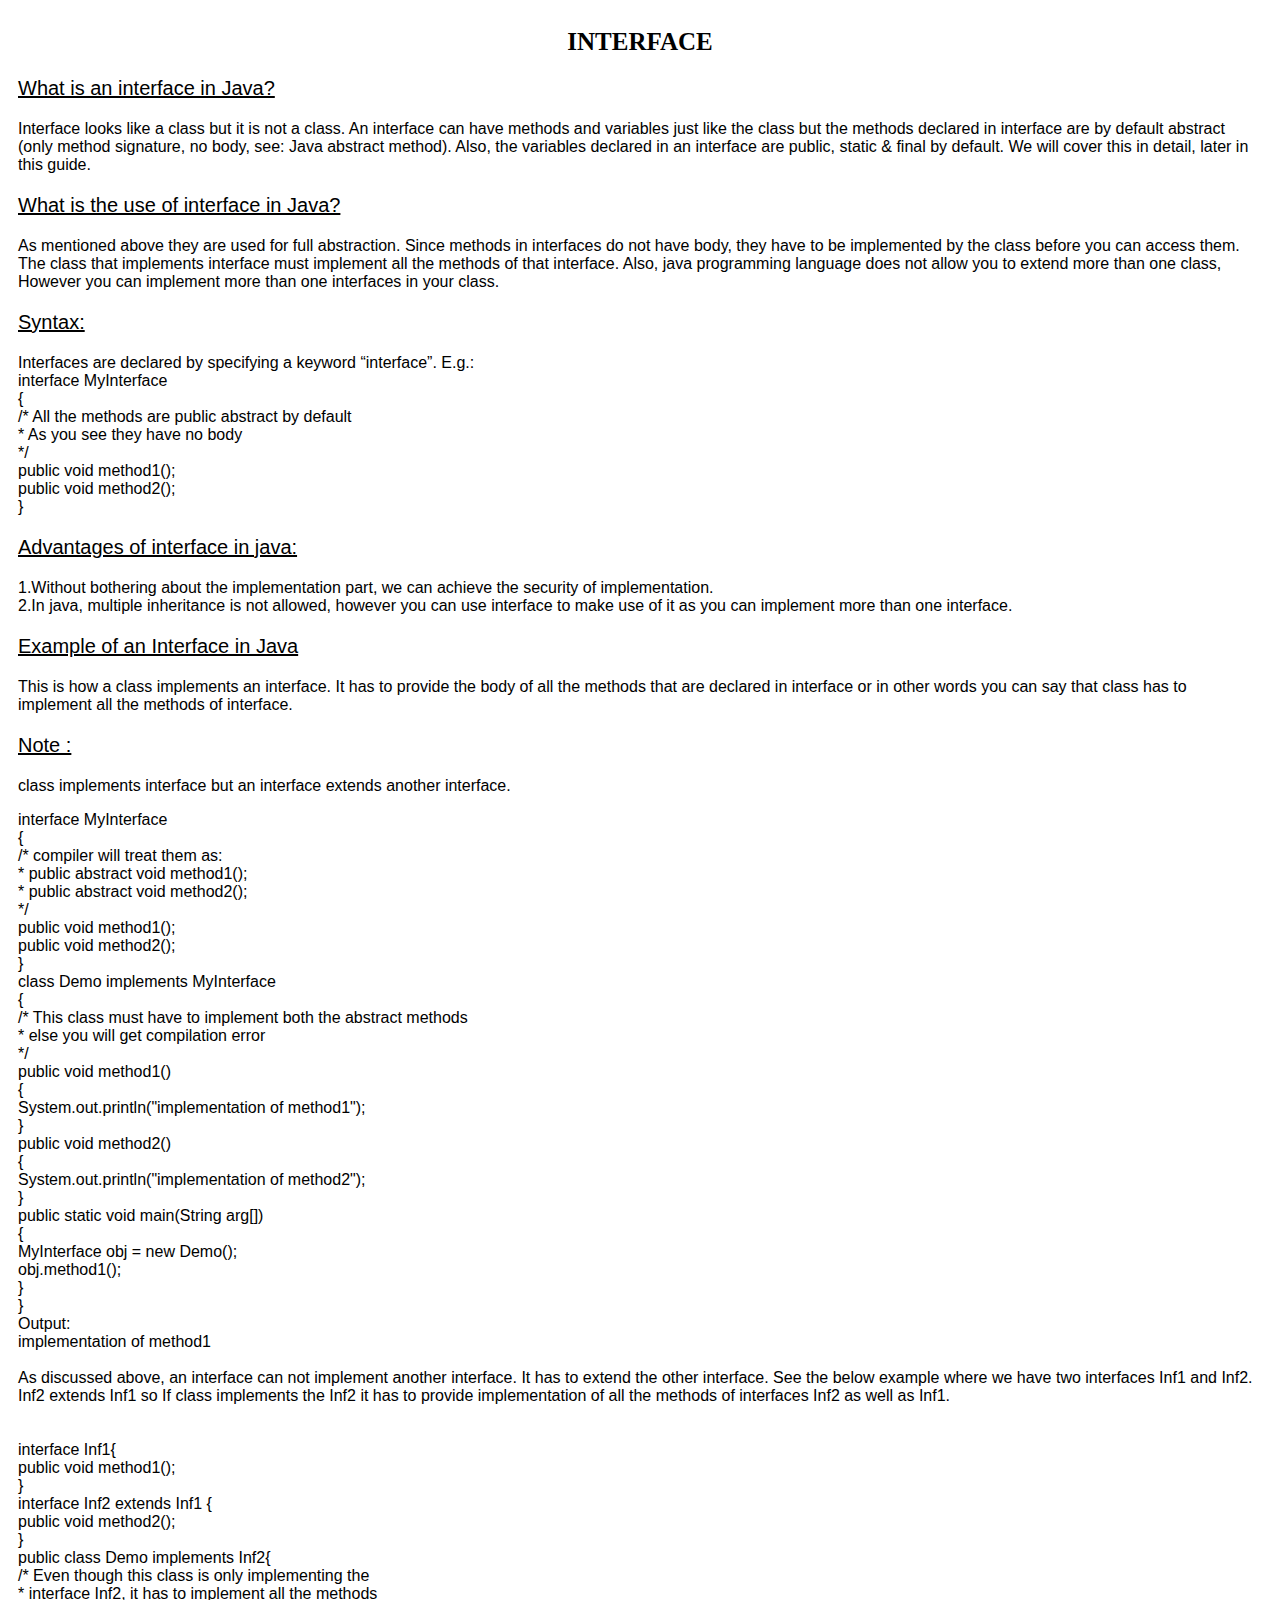
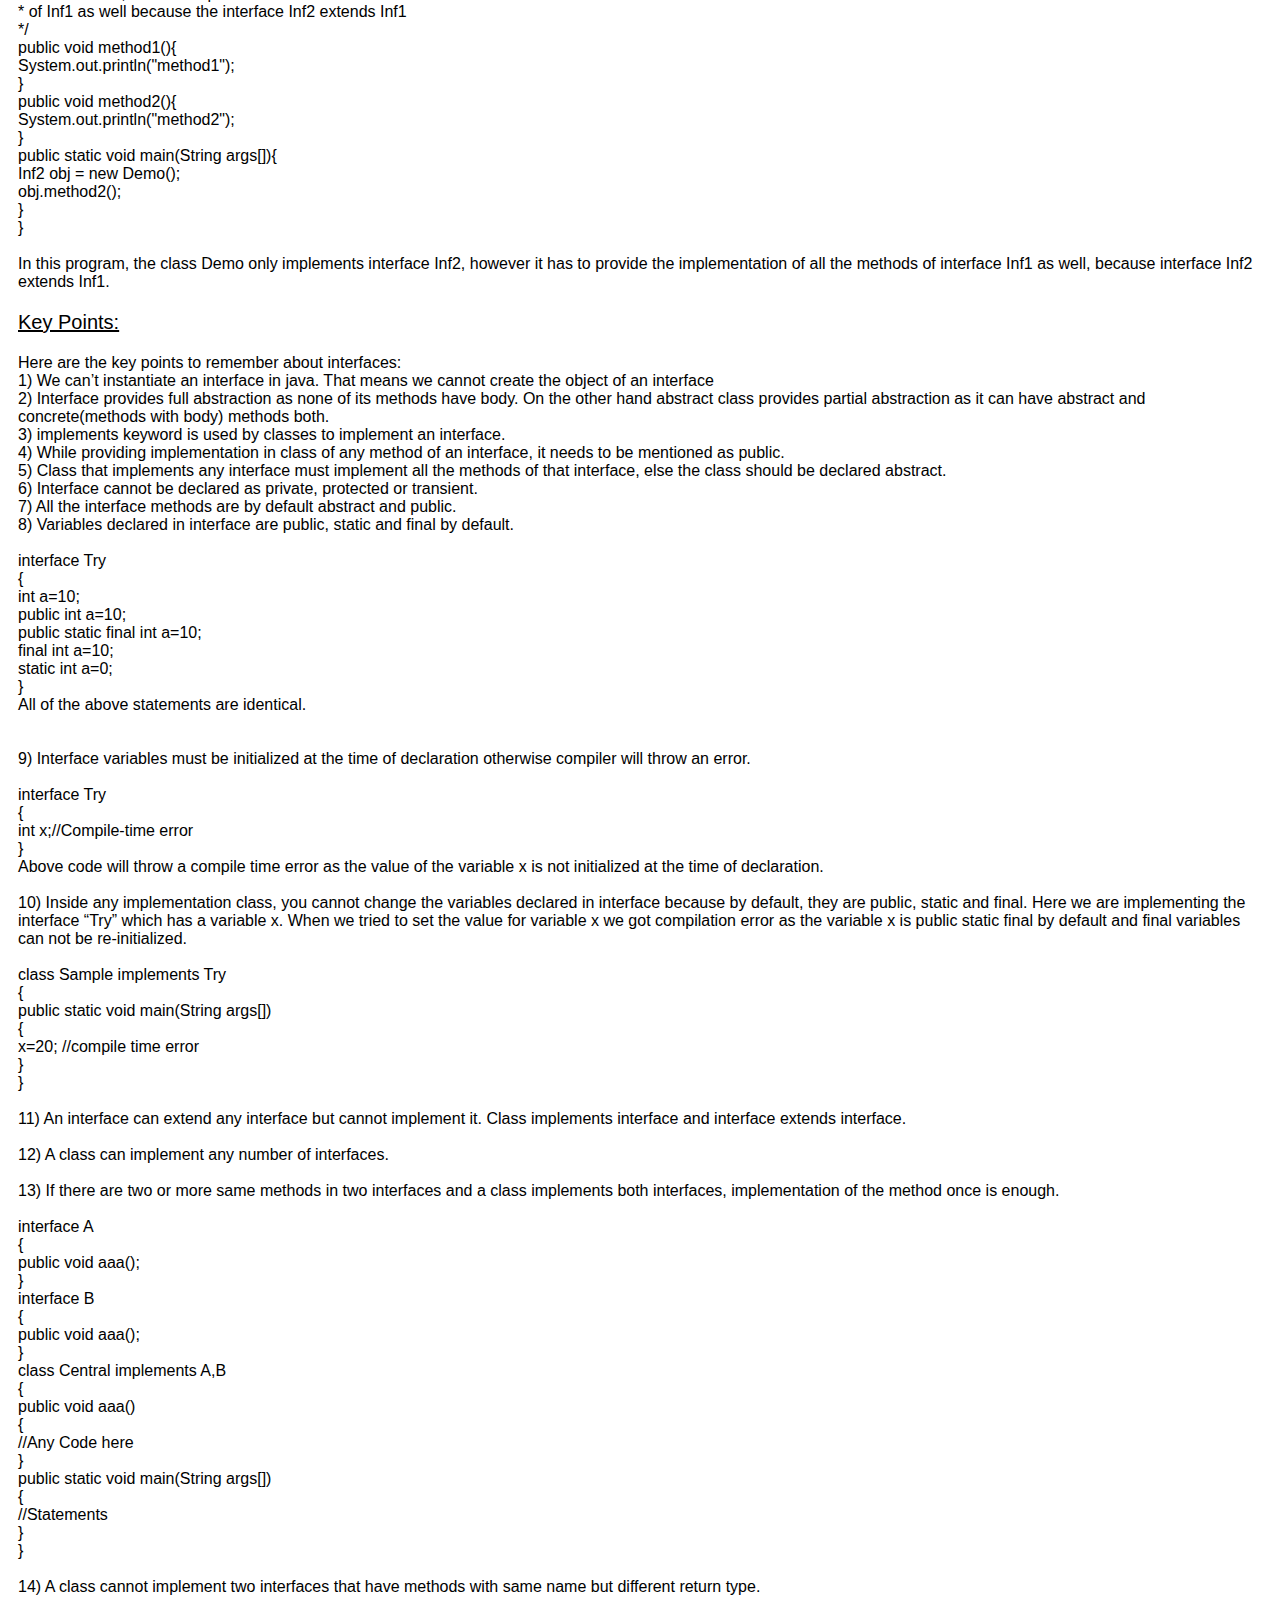
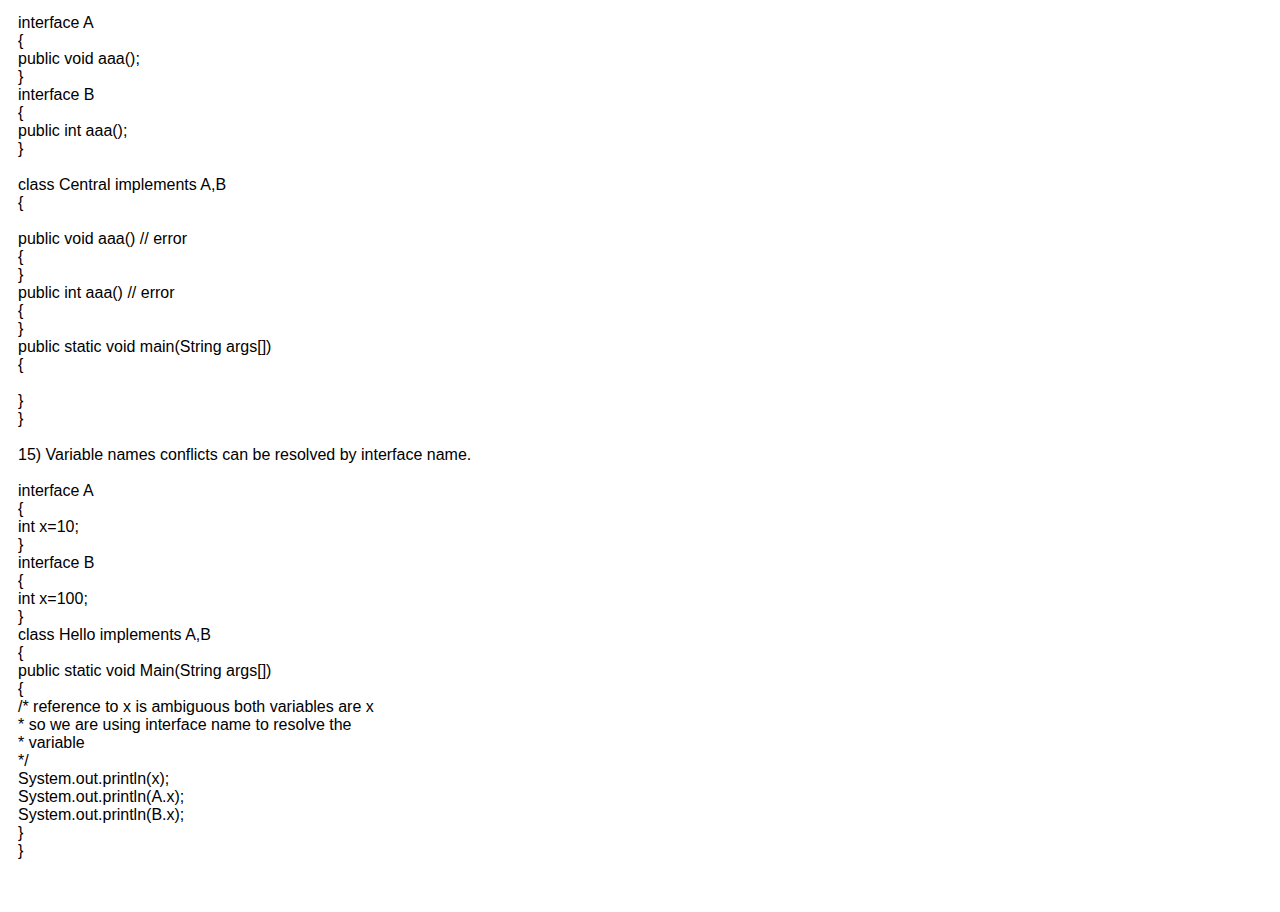
<file: index.html>
<html lang="en">
<head>
    <meta charset="UTF-8">
    <meta http-equiv="X-UA-Compatible" content="IE=edge">
    <meta name="viewport" content="width=device-width, initial-scale=1.0">
    <title>INTERFACE</title>
    <link rel="stylesheet" href="interface.css">
</head>
<body>
    
    <h2>INTERFACE</h2>
    <P id="st">
        What is an interface in Java?
        <p id="ans">Interface looks like a class but it is not a class. An interface can have methods and variables just like the class but the methods declared in interface are by default abstract (only method signature, no body, see: Java abstract method). Also, the variables declared in an interface are public, static & final by default. We will cover this in detail, later in this guide.
        </p>
        <p id="st">
        What is the use of interface in Java?</p>
        <p id="ans">As mentioned above they are used for full abstraction. Since methods in interfaces do not have body, they have to be implemented by the class before you can access them. The class that implements interface must implement all the methods of that interface. Also, java programming language does not allow you to extend more than one class, However you can implement more than one interfaces in your class.
        </p>
        <p id="st">Syntax:</p>
        <p id="ans">Interfaces are declared by specifying a keyword “interface”. E.g.: <br>

            interface MyInterface <br>
            { <br>
               /* All the methods are public abstract by default <br>
                * As you see they have no body <br>
                */ <br>
               public void method1(); <br>
               public void method2(); <br>
            } <br>
            </p>
            <p id="st">Advantages of interface in java:</p>
            <p id="ans">1.Without bothering about the implementation part, we can achieve the security of implementation.<br>
                2.In java, multiple inheritance is not allowed, however you can use interface to make use of it as you can implement more than one interface.</p>
            <p id="st">Example of an Interface in Java</p>
            <p id="ans">This is how a class implements an interface. It has to provide the body of all the methods that are declared in interface or in other words you can say that class has to implement all the methods of interface.</p>
            <p id="st">Note :</p>
            <p id="ans">class implements interface but an interface extends another interface.</p>
            <p id="ans">
                interface MyInterface <br>
{<br>
   /* compiler will treat them as: <br>
    * public abstract void method1();<br>
    * public abstract void method2();<br>
    */<br>
   public void method1();<br>
   public void method2();<br>
}<br>
class Demo implements MyInterface<br>
{<br>
   /* This class must have to implement both the abstract methods<br>
    * else you will get compilation error<br>
    */<br>
   public void method1()<br>
   {<br>
	System.out.println("implementation of method1");<br>
   }<br>
   public void method2()<br>
   {<br>
	System.out.println("implementation of method2");<br>
   }<br>
   public static void main(String arg[])<br>
   {<br>
	MyInterface obj = new Demo();<br>
	obj.method1();<br>
   }<br>
}<br>
Output:<br>

implementation of method1 <br> <br>
As discussed above, an interface can not implement another interface. It has to extend the other interface. See the below example where we have two interfaces Inf1 and Inf2. Inf2 extends Inf1 so If class implements the Inf2 it has to provide implementation of all the methods of interfaces Inf2 as well as Inf1. <br><br><br>
interface Inf1{<br>
    public void method1();<br>
 }<br>
 interface Inf2 extends Inf1 {<br>
    public void method2();<br>
 }<br>
 public class Demo implements Inf2{<br>
    /* Even though this class is only implementing the<br>
     * interface Inf2, it has to implement all the methods<br> 
     * of Inf1 as well because the interface Inf2 extends Inf1<br>
     */<br>
     public void method1(){<br>
     System.out.println("method1");<br>
     }<br>
     public void method2(){<br>
     System.out.println("method2");<br>
     }<br>
     public static void main(String args[]){<br>
     Inf2 obj = new Demo();<br>
     obj.method2();<br>
     }<br>
 }<br><br>
 In this program, the class Demo only implements interface Inf2, however it has to provide the implementation of all the methods of interface Inf1 as well, because interface Inf2 extends Inf1.<br>
 

            </p>
            <p id="st">Key Points:</p>
            <p id="ans">Here are the key points to remember about interfaces:<br>
                1) We can’t instantiate an interface in java. That means we cannot create the object of an interface<br>
                
                2) Interface provides full abstraction as none of its methods have body. On the other hand abstract class provides partial abstraction as it can have abstract and concrete(methods with body) methods both.<br>
                
                3) implements keyword is used by classes to implement an interface.<br>
                
                4) While providing implementation in class of any method of an interface, it needs to be mentioned as public.<br>
                
                5) Class that implements any interface must implement all the methods of that interface, else the class should be declared abstract.<br>
                
                6) Interface cannot be declared as private, protected or transient.<br>
                
                7) All the interface methods are by default abstract and public.<br>
                
                8) Variables declared in interface are public, static and final by default.<br><br>
                interface Try<br>
{<br>
   int a=10;<br>
   public int a=10;<br>
   public static final int a=10;<br>
   final int a=10;<br>
   static int a=0;<br>
}<br>
All of the above statements are identical.<br><br><br>
9) Interface variables must be initialized at the time of declaration otherwise compiler will throw an error.<br>
<br>
interface Try<br>
{<br>
      int x;//Compile-time error<br>
}<br>
Above code will throw a compile time error as the value of the variable x is not initialized at the time of declaration.<br><br>

10) Inside any implementation class, you cannot change the variables declared in interface because by default, they are public, static and final. Here we are implementing the interface “Try” which has a variable x. When we tried to set the value for variable x we got compilation error as the variable x is public static final by default and final variables can not be re-initialized.<br>
<br>
class Sample implements Try<br>
{<br>
  public static void main(String args[])<br>
  {<br>
     x=20; //compile time error<br>
  }<br>
}<br><br>
11) An interface can extend any interface but cannot implement it. Class implements interface and interface extends interface.<br><br>

12) A class can implement any number of interfaces.<br><br>

13) If there are two or more same methods in two interfaces and a class implements both interfaces, implementation of the method once is enough.<br><br>

interface A<br>
{<br>
   public void aaa();<br>
}<br>
interface B<br>
{<br>
   public void aaa();<br>
}<br>
class Central implements A,B<br>
{<br>
   public void aaa()<br>
   {<br>
        //Any Code here<br>
   }<br>
   public static void main(String args[])<br>
   {<br>
        //Statements<br>
    }<br>
}<br><br>
14) A class cannot implement two interfaces that have methods with same name but different return type.<br><br>

interface A<br>
{<br>
   public void aaa();<br>
}<br>
interface B<br>
{<br>
   public int aaa();<br>
}<br>
<br>
class Central implements A,B<br>
{<br><br>

   public void aaa() // error<br>
   {<br>
   }<br>
   public int aaa() // error<br>
   {<br>
   }<br>
   public static void main(String args[])<br>
   {<br>
    <br>
   }<br>
}<br><br>
15) Variable names conflicts can be resolved by interface name.<br><br>

interface A<br>
{<br>
    int x=10;<br>
}<br>
interface B<br>
{<br>
    int x=100;<br>
}<br>
class Hello implements A,B<br>
{<br>
    public static void Main(String args[])<br>
    {<br>
       /* reference to x is ambiguous both variables are x<br>
        * so we are using interface name to resolve the <br>
        * variable<br>
        */<br>
       System.out.println(x); <br>
       System.out.println(A.x);<br>
       System.out.println(B.x);<br>
    }<br>
}<br><br><br>

                </p>

    </P>
</body>
</html>
</file>
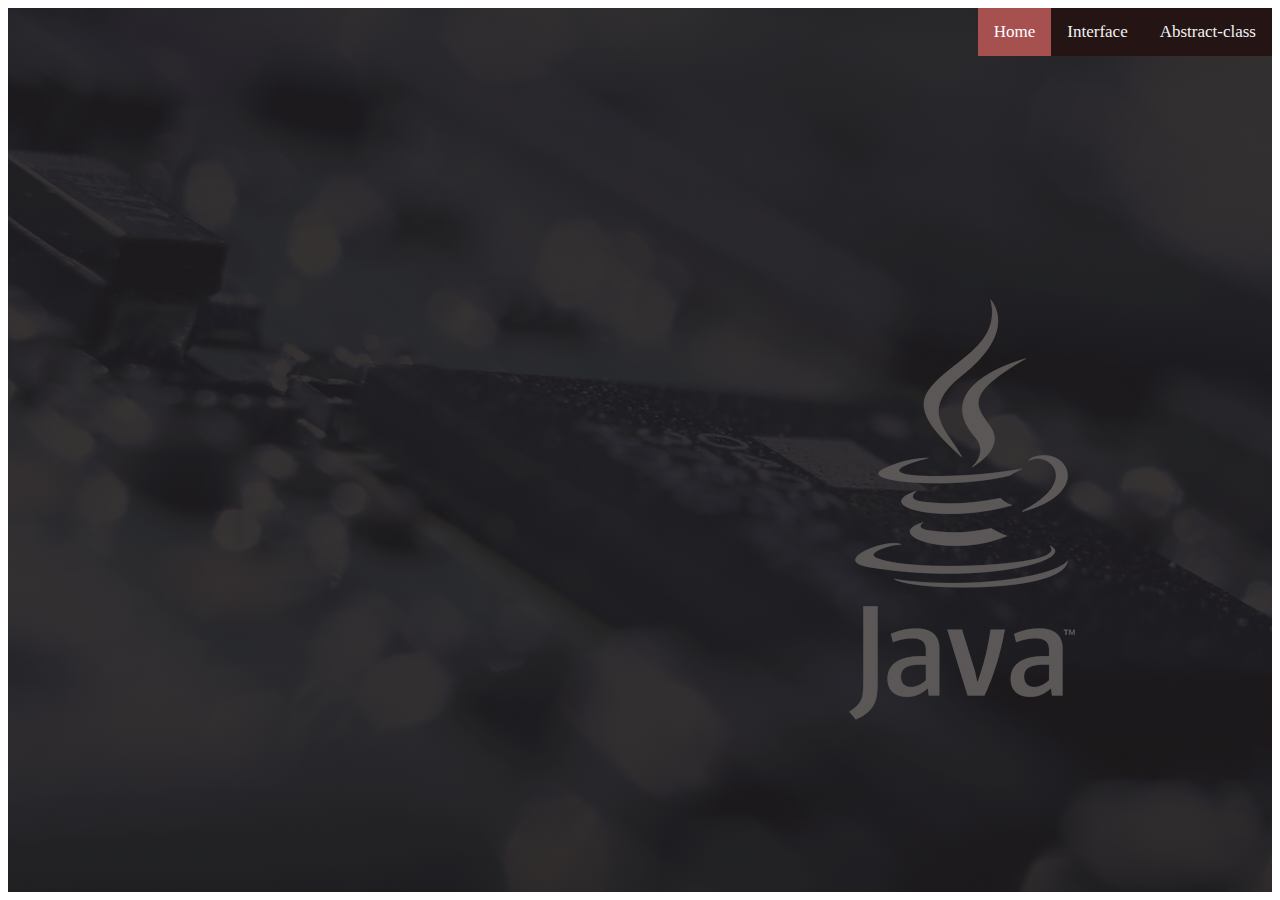
<file: Group-15.html>
<html lang="en">
<head>
    <meta charset="UTF-8">
    <meta http-equiv="X-UA-Compatible" content="IE=edge">
    <meta name="viewport" content="width=device-width, initial-scale=1.0">
    <title>Group-15(JAVA)</title>
    <link rel="stylesheet" href="style.css">
</head>
<body>
    <div id="bg">
            <div class="topnav">
                <a class="active" href="Group-15.html">Home</a>
                <a href="index.html">Interface</a>
                <a href="abstract.html">Abstract-class</a>
              </div>
        </div>
</body>
</html>
</file>
<file: interface.css>
#st{
    font-size: 20px;
    font-family: Arial, Helvetica, sans-serif;
    color: black;
    padding-left: 10px;
    text-decoration: underline;
}
#ans{
    font-size: 16px;
    font-family: Arial, Helvetica, sans-serif;
    padding-left: 10px;
    padding-right: 10px;
}
h2{
    text-align: center;
    padding-top: 20px;
    font-size: 25px;
    font-weight: bold;
}
#bg{
    background-color:black;
    color: white;
    
}
</file>
<file: style.css>
#bg{
    background-image: linear-gradient(rgba(36, 31, 31, 0.75),rgba(36, 31, 31, 0.75)), url('./javalogo.jpg');;
    height: 100%;
    width: 100%;
}
.topnav {
    background-color: rgb(36, 20, 20);
    overflow: hidden;
    float: right;
  }
  
  /* Style the links inside the navigation bar */
  .topnav a {
    float: left;
    color: #f2f2f2;
    text-align: center;
    padding: 14px 16px;
    text-decoration: none;
    font-size: 17px;
  }
  
  /* Change the color of links on hover */
  .topnav a:hover {
    background-color: rgb(167, 80, 80);
    color: black;
  }
  
  /* Add a color to the active/current link */
  .topnav a.active {
    background-color: rgb(167, 80, 80);
    color: white;
  }
</file>
